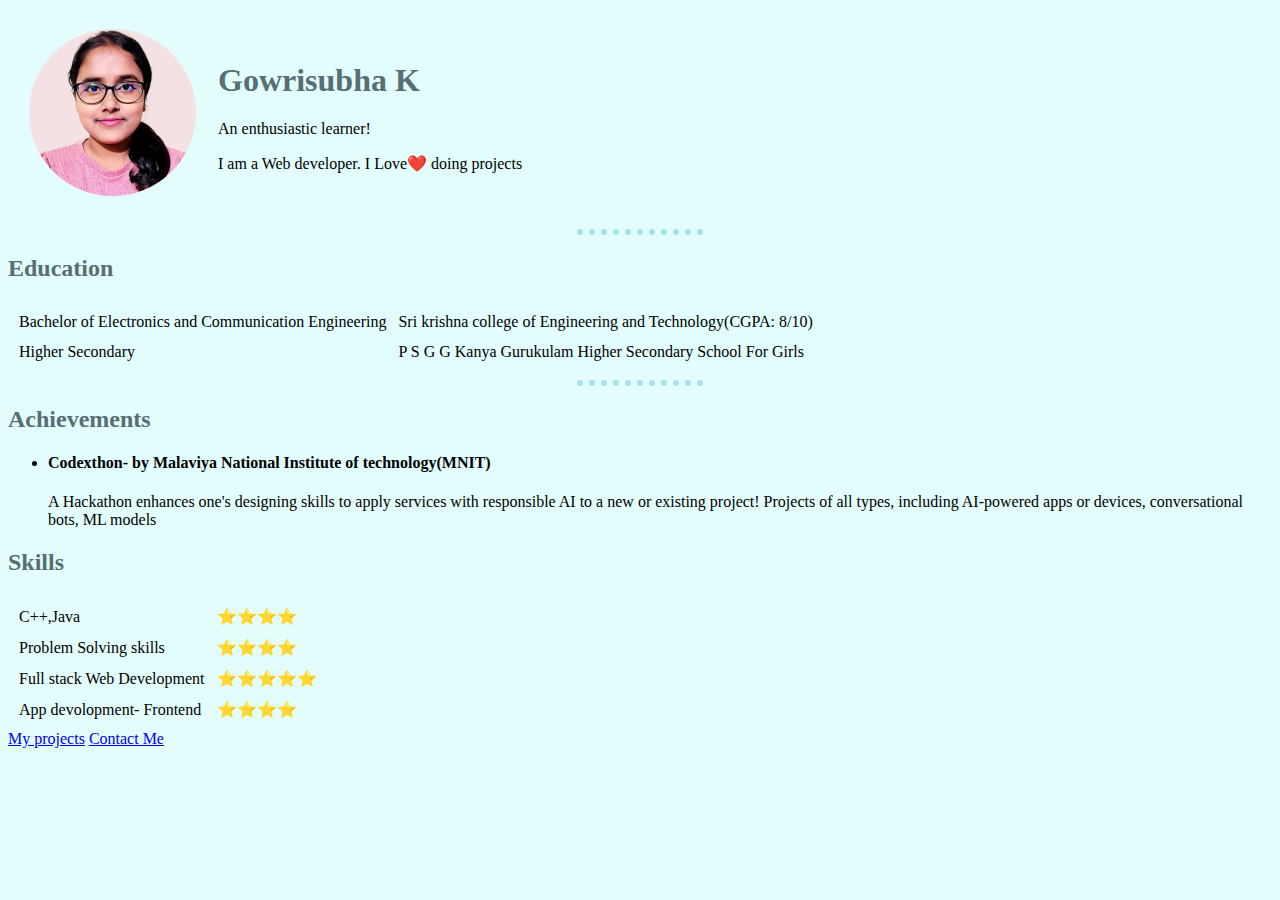
<file: index.html>
<!DOCTYPE html>
<html lang="en">
<head>
    <meta charset="UTF-8">
    <meta http-equiv="X-UA-Compatible" content="IE=edge">
    <meta name="viewport" content="width=device-width, initial-scale=1.0">
    <link rel="stylesheet" href="style.css">
    <title>KGS Personal profile</title>
</head>
<body>
    <table cellspacing="20">
        <tr>
        <td><img src="assets\KGS_PROFILE.png" alt="Gowrisubha's image"></td>
        <td><h1>Gowrisubha K</h1>
        <p>An enthusiastic learner!</p>
    <p>I am a Web developer. I Love❤️ doing projects</p></td>
    </table>
    <hr>
    <h2>Education</h2>
    <table cellspacing="10px">
        <tr>
            <td>Bachelor of Electronics and Communication Engineering</td>
            <td>Sri krishna college of Engineering and Technology(CGPA: 8/10)</td>
        </tr>
        <tr>
            <td>Higher Secondary</td>
            <td>P S G G Kanya Gurukulam Higher Secondary School For Girls</td>
        </tr>
    </table>
    <hr>
    <h2>Achievements</h2>
    <ul>
        <li><h4>Codexthon- by Malaviya National Institute of technology(MNIT)</h4><p>A Hackathon enhances one's designing skills to apply services with responsible AI to a new or existing project! Projects of all types, including AI-powered apps or devices, conversational bots, ML models</p></li>
    </ul>
    <h2>Skills</h2>
    <table cellspacing="10">
        <tr>
            <td>C++,Java</td>
            <td>⭐⭐⭐⭐</td>
        </tr>
        <tr>
            <td>Problem Solving skills</td>
            <td>⭐⭐⭐⭐</td>
        </tr>
        <tr>
            <td>Full stack Web Development</td>
            <td>⭐⭐⭐⭐⭐</td>
        </tr>
        <tr>
            <td>App devolopment- Frontend</td>
            <td>⭐⭐⭐⭐</td>
        </tr>
    </table>
    <a href="projects.html">My projects</a>
    <a href="contact.html">Contact Me</a>
    
    
</body>
</html>
</file>
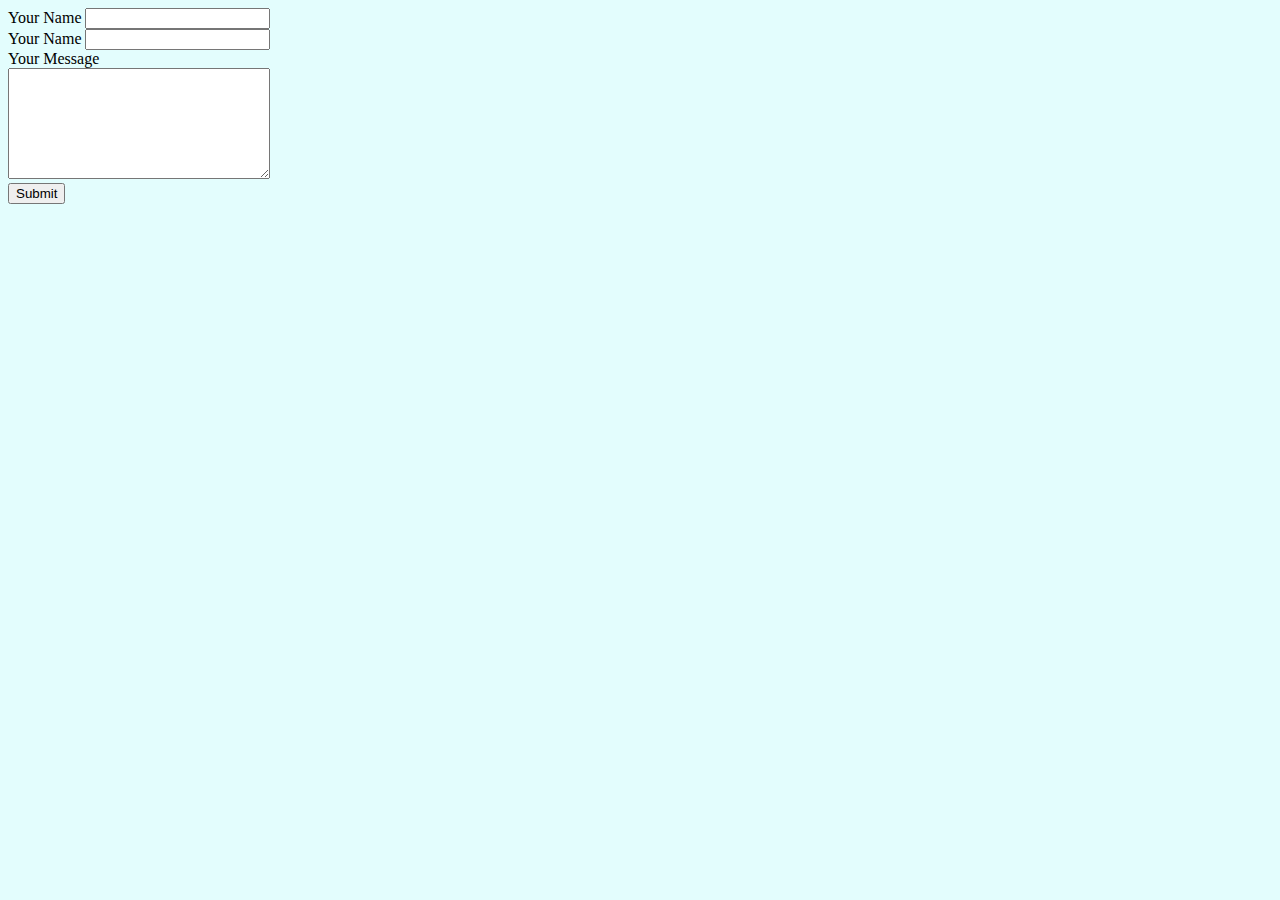
<file: contact.html>
<!DOCTYPE html>
<html lang="en">
<head>
    <meta charset="UTF-8">
    <meta http-equiv="X-UA-Compatible" content="IE=edge">
    <meta name="viewport" content="width=device-width, initial-scale=1.0">
    <link rel="stylesheet" href="style.css">
    <title>Contact Me</title>
</head>
<body>
   <form action="mail to:gowrisubha44@gmail.com">
    <label for="name">Your Name</label>
        <input type="text" name="name" id=""><br>
        <label for="email">Your Name</label>
        <input type="email" name="email" id=""><br>
        <label for="message">Your Message</label><br>
        <textarea name="message" rows="7" cols="30" id=""></textarea><br>
        <input type="button" value="Submit">
   </form>
</body>
</html>
</file>
<file: style.css>
body{
    background-color: #E3FDFD;
}
hr{
    border-style: none;
    border-width: 6px;
    border-color: #A6E3E9;
    border-top-style: dotted;
    width: 10%;
}
h1,h2{
    color: #576F72;
}
</file>
